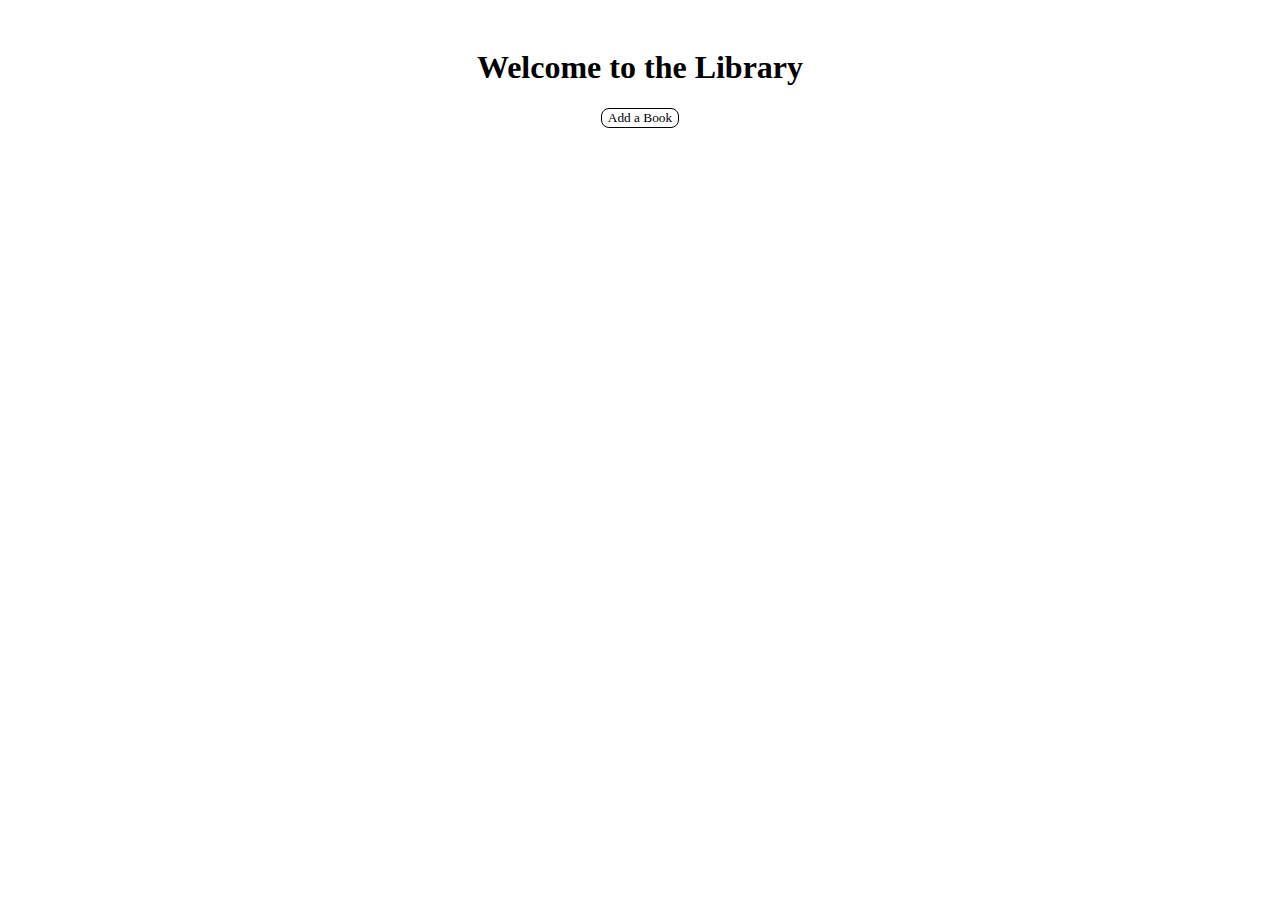
<file: Library/index.html>
<!DOCTYPE html>
<html>
<head>
  <meta charset="utf-8">
  <meta name="viewport" content="width=device-width">
  <title>Library</title>
  <link rel="stylesheet" type="text/css" href="styles.css">
</head>
<body>
    <div class='flex'>
        <div id='pageHeader'>
            <h1>Welcome to the Library</h1>
        </div>
        <div class='button'>
            <button id='newBook'>Add a Book</button>
        </div>
        <div class='bookGrid'></div>
        <form>
            <div class='popupForm' id='popupForm'>
                <h3 class='popupTitle'>Add a new book:</h3>
                <input class='popupInput' type='text' id='title' placeholder='Title' required>
                <input class='popupInput' type='text' id='author' placeholder='Author' required>
                <input class='popupInput' type='text' id='pages' placeholder='# of Pages' required>
                <div class ='isRead'>
                    <label for='isread'>Read?</label>
                    <input class='popupInput' type='checkbox' id='isRead'>
                </div>
                <button id='submit'>Submit & Add</button>
            </div>
        </form>
    </div>
</body>
<script src="scripts.js"></script>
</html>
</file>
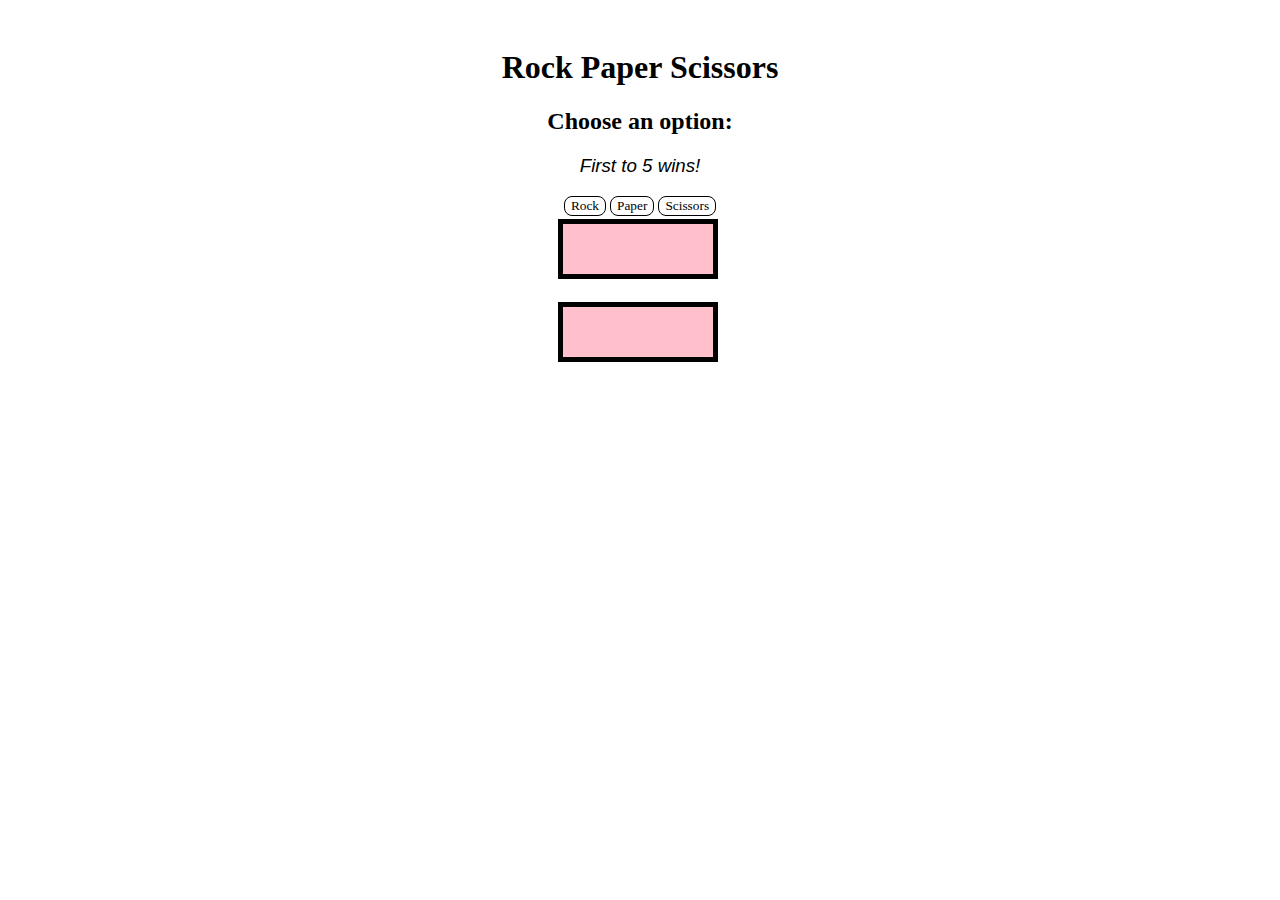
<file: rock-paper-scissors/index.html>
<!DOCTYPE html>
<html>
<head>
  <meta charset="utf-8">
  <meta name="viewport" content="width=device-width">
  <title>Rock Paper Scissors Game</title>
  <link rel="stylesheet" type="text/css" href="style.css">
</head>
<body>
    <div class='flex'>
        <div id='pageHeader'>
            <h1>Rock Paper Scissors</h1>
            <h2>Choose an option:</h2>
            <h3><i>First to 5 wins!</i></h3>
        </div>
        <div class='optionBtn'>
            <button id='rock'>Rock</button>
            <button id='paper'>Paper</button>
            <button id='scissors'>Scissors</button>
        </div>
        <div class='scores' id='playerScore'>
            
        </div>
        <div class='scores' id='computerScore'>
            
        </div>
        <div id='container'></div>
    </div>
</body>
<script src="script.js"></script>
</html>
</file>
<file: Library/styles.css>
.flex {
    display: flex;
    height: 100%;
    width: 100%;
    flex-direction: column;
    flex-wrap: nowrap;
    align-items: center;
    padding-top: 20px;
}

h1 {
    text-align: center;
    font-family: Georgia, 'Times New Roman', Times, serif;
    font-weight: bolder
}

button {
    border: 1px solid black;
    font-family: Georgia, 'Times New Roman', Times, serif;
    background-color: white;
    border-radius: 8px;
}

.popupForm {
    display: none; /* Hidden by default */
    position: fixed; /* Stay in place */
    z-index: 1; /* Sit on top */
    left: 50%;
    top: 50%;
    width: 50%;
    transform: translate(-50%, -50%);
    text-align: center;
    overflow: auto; /* Enable scroll if needed */
    background-color: rgb(0,0,0); /* Fallback color */
    background-color: white;
    display: none;
    border-radius: 10px;
    border: 2px solid;
    border-color: black;
    transition: 200ms ease-in-out;
  }

.h3 {
    text-align: center;
    font-family: Georgia, 'Times New Roman', Times, serif;
}

#popupInput {
    background-color: #fefefe;
    margin: 15% auto; /* 15% from the top and centered */
    padding: 20px;
    border: 1px solid #888;
    width: 80%;
}
</file>
<file: rock-paper-scissors/style.css>
.flex {
    display: flex;
    height: 100%;
    width: 100%;
    flex-direction: column;
    flex-wrap: nowrap;
    align-items: center;
    padding-top: 20px;
}

h1 {
    text-align: center;
    font-family: Georgia, 'Times New Roman', Times, serif;
    font-weight: bolder
}

h2 {
    text-align: center;
    font-family: Georgia, 'Times New Roman', Times, serif
}

h3 {
    text-align: center;
    font-family: Arial, Helvetica, sans-serif;
    font-weight: lighter;
}

.scores {
    display: flex;
    justify-content: center;
    align-items: center;
    width: 150px;
    height: 50px;
    border: 5px solid black;
    margin-top: 3px;
    margin-bottom: 20px;
    margin-right: 5px;
    font-weight: bolder;
    font-size: 20px;
    background-color: pink;
}

.optionBtn button {
    border: 1px solid black;
    font-family: Georgia, 'Times New Roman', Times, serif;
    background-color: white;
    border-radius: 8px;
    
}

.optionBtn div {
    display: flex;
    align-items: center;
    justify-content: center;
}
</file>
